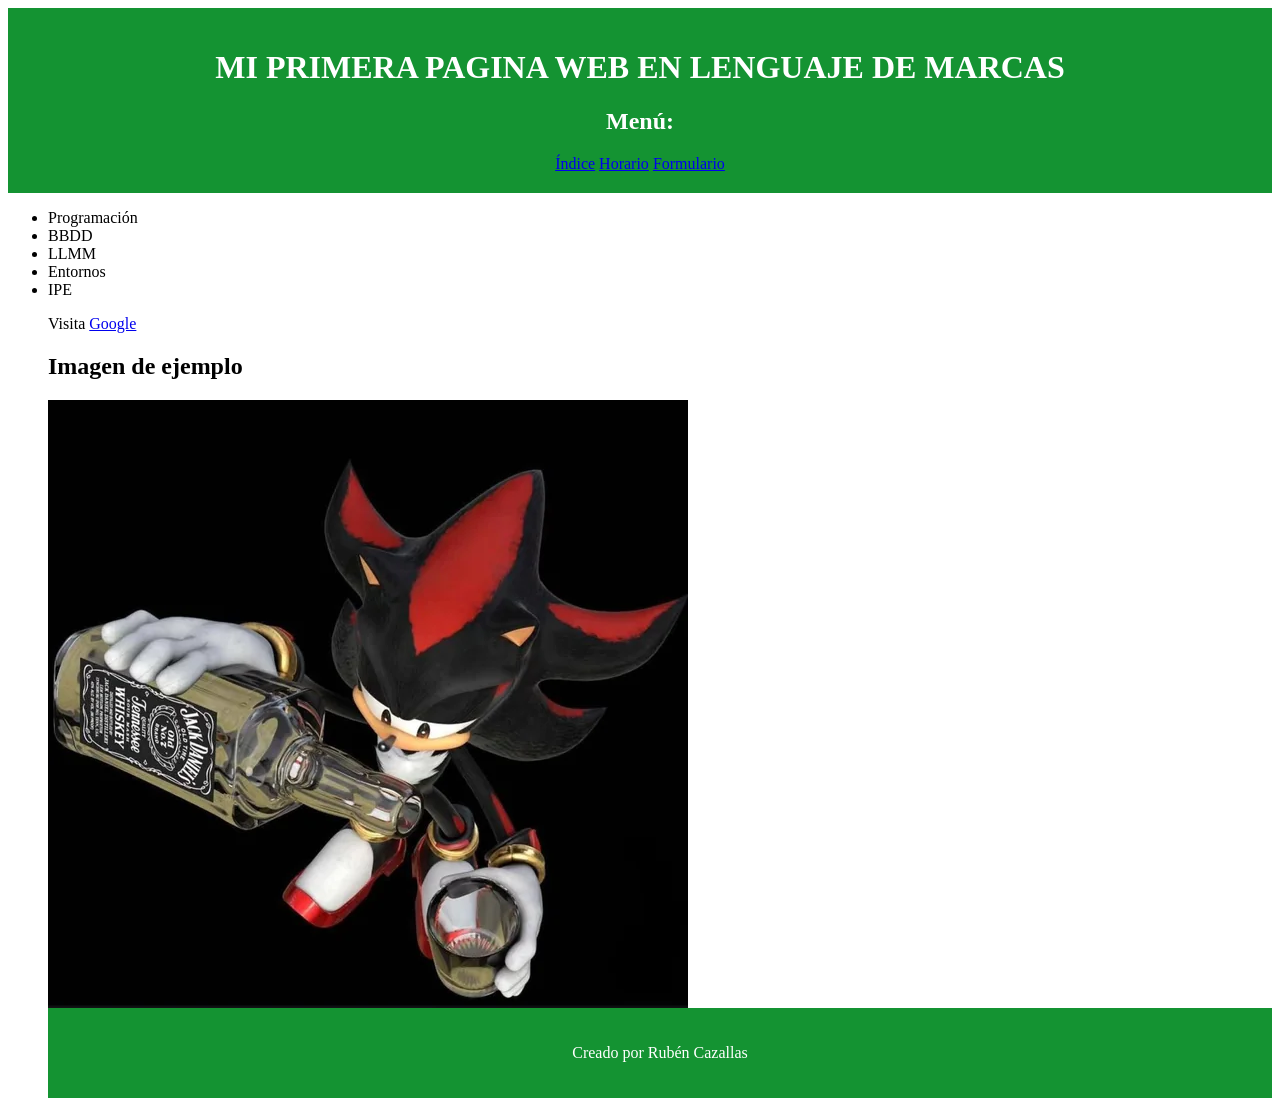
<file: index.html>
<html>
<head>
	<meta charset="UTF-8">
	<title>Horario</title>
	<link rel="stylesheet" href="css/estilo.css">
	<title>Web de ejemplo</title>
</head>
	<body>
		<header>
		<h1>MI PRIMERA PAGINA WEB EN LENGUAJE DE MARCAS</h1>
		<h2>Menú:</h2>
		<a class="referencia" href="index.html">Índice</a>
		<a class="referencia" href="horario.html">Horario</a>
		<a class="referencia" href="formulario.html">Formulario</a>
		</header>
		<ul>
			<li>Programación</li>
			<li>BBDD</li>
			<li>LLMM</li>
			<li>Entornos</li>
			<li>IPE</li>
			
		
		<p>Visita
		<a href="https://www.google.com">Google</a>
		</p>
		<h2>Imagen de ejemplo</h2>
		<img src="img/Imagen.png">
		
			</tbody>
			<footer>
		<p>Creado por Rubén Cazallas</p>
		</footer>
	</body>
</html>
</file>
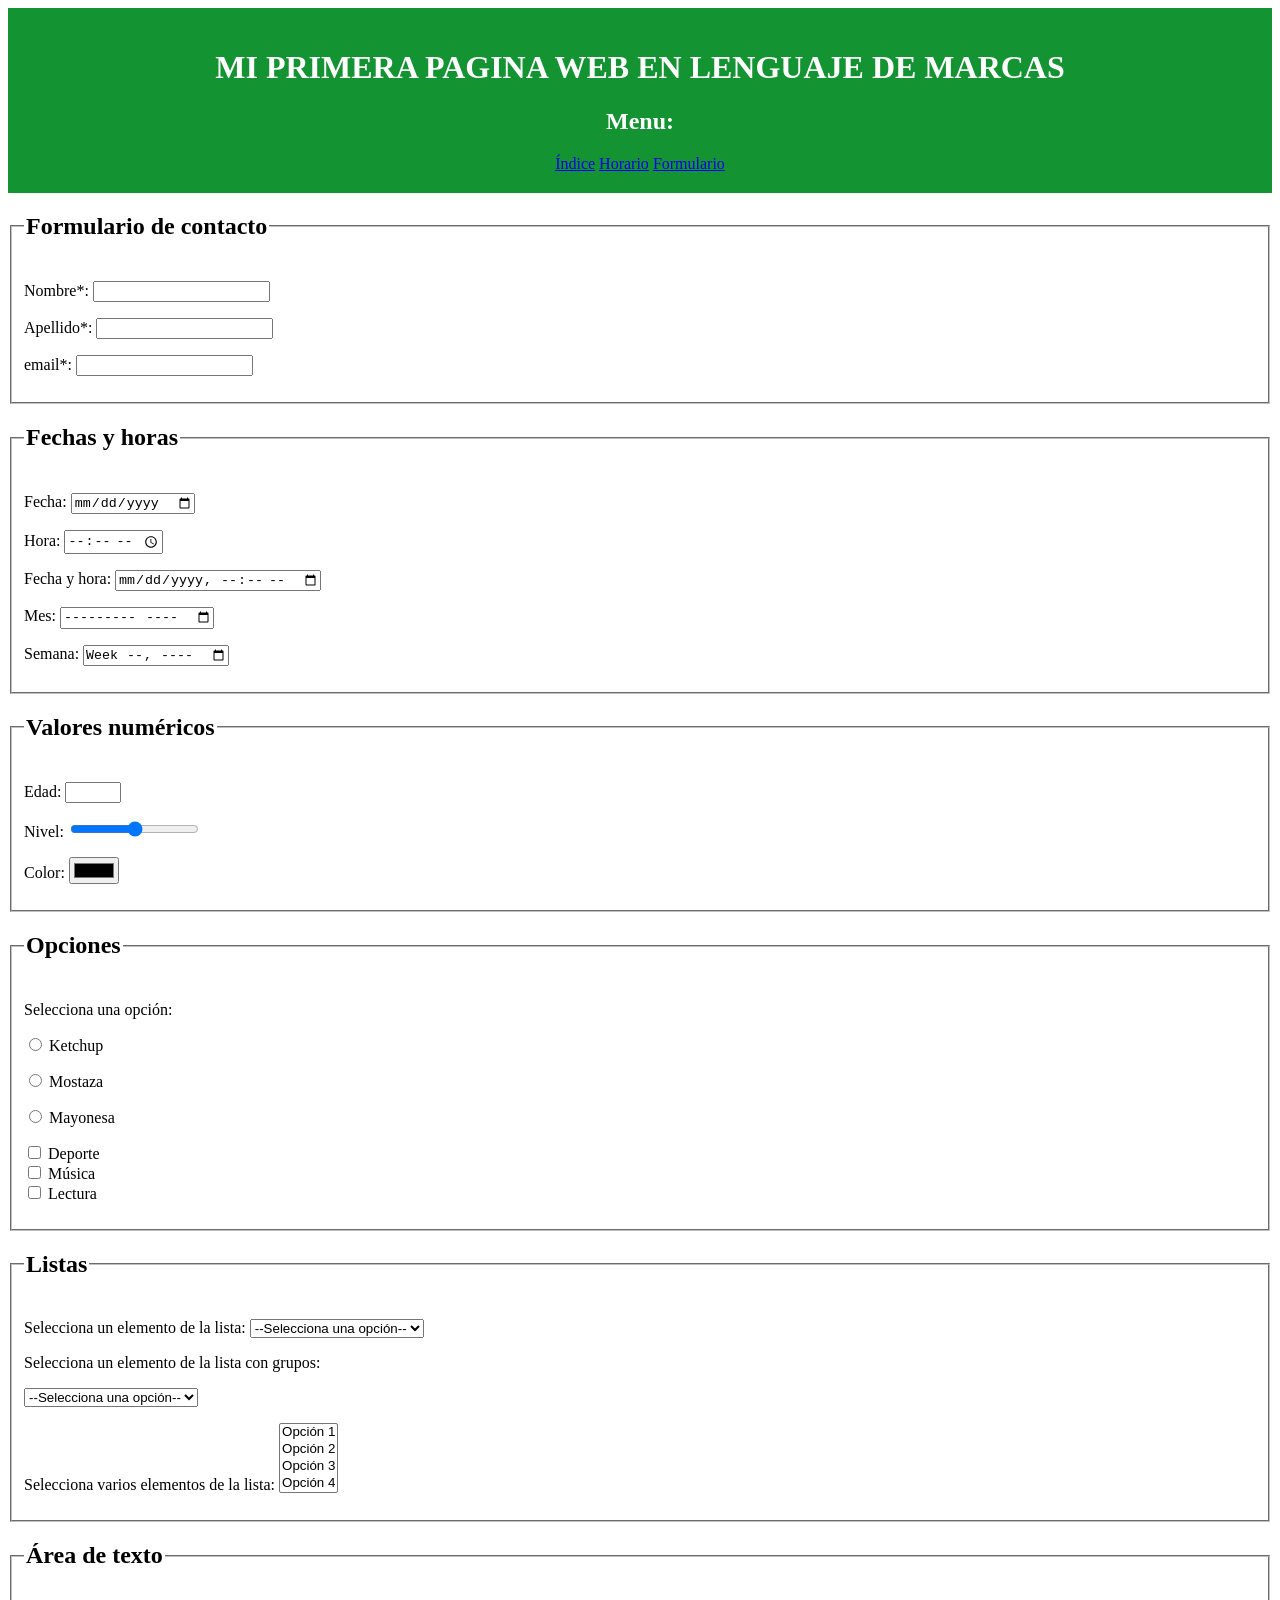
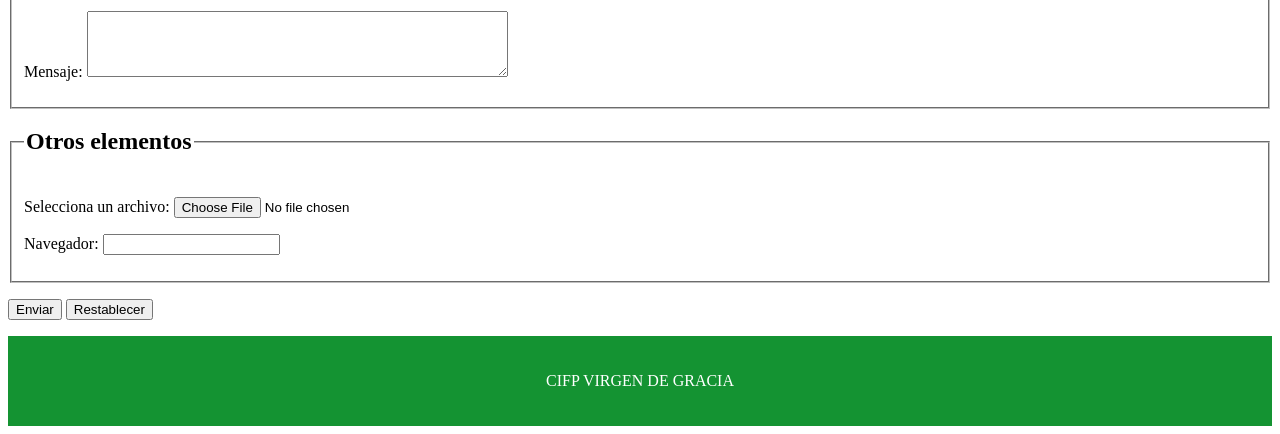
<file: formulario.html>
<!DOCTYPE html>
<html lang="es">
    <head>
        <meta charset="UTF-8">
        <title>Formulario</title>
        <link rel="stylesheet" href="css/estilo.css">

    </head>
    <body>
        <header>
            <h1>MI PRIMERA PAGINA WEB EN LENGUAJE DE MARCAS</h1>
            <h2>Menu:</h2>
        <a class="referencia" href="index.html">Índice</a>
		<a class="referencia" href="horario.html">Horario</a>
		<a class="referencia" href="formulario.html">Formulario</a>
        </header>
        <main>
            <form>
                <fieldset>
                    <legend><h2>Formulario de contacto</h2></legend>
                        <p>    
                            <label for="nombre">Nombre*:</label>
                            <input type="text" id="nombre" name="nombre" required>
                        
                        <p>
                            <label for="apellido">Apellido*:</label>
                            <input type="text" id="apellido" name="apellido" required>
                        </p>
                        <p>
                            <label for="email">email*:</label>
                            <input type="email" id="email" name="email" required>
                        </p>
                </fieldset>
                <fieldset>
                    <legend><h2>Fechas y horas</h2></legend>
                       <p>
                            <label for="fecha">Fecha:</label>
                            <input type="date" id="fecha" name="fecha" required>
                       </p>
                       <p>
                            <label for="hora">Hora:</label>
                            <input type="time" id="hora" name="hora" required>
                       </p>
                       <p>
                            <label for="fechaHora">Fecha y hora:</label>
                            <input type="datetime-local" id="fechaHora" name="fechaHora" required>
                       </p>
                       <p>
                            <label for="mes">Mes:</label>
                            <input type="month" id="mes" name="mes" required>
                       </p>
                        <p>
                            <label for="semana">Semana:</label>
                            <input type="week" id="semana" name="semana" required>
                        </p>
                </fieldset>
                <fieldset>
                    <legend><h2>Valores numéricos</h2></legend>
                    <p>
                        <label for="edad">Edad:</label>
                        <input type="number" id="edad" name="edad" min="0" max="120" required>
                    </p>
                    <p>
                        <label for="Nivel">Nivel:</label>
                        <input type="range" id="rango" name="rango" min="0" max="100" required>
                    </p>
                    <p>
                        <label for="color">Color:</label>
                        <input type="color" id="color" name="color" required>
                    </p>
                </fieldset>
                <fieldset>
                    <legend><h2>Opciones</h2></legend>
                    <p>Selecciona una opción:</p>
                    <p>
                        <input type="radio" id="Ketchup" name="condimento" value="Ketchup">
                        <label for="Ketchup">Ketchup</label>
                    </p>
                    <p>
                        <input type="radio" id="Mostaza" name="condimento" value="Mostaza">
                        <label for="Mostaza">Mostaza</label>
                    </p>
                    <p>
                        <input type="radio" id="Mayonesa" name="condimento" value="Mayonesa">
                        <label for="Mayonesa">Mayonesa</label>
                    </p>
                    <p>
                        <input type="checkbox" id="Deporte" name="aficiones" value="Deporte">
                        <label for="Deporte">Deporte</label>
                        <br>
                        <input type="checkbox" id="Musica" name="aficiones" value="Musica">
                        <label for="Musica">Música</label>
                        <br>
                        <input type="checkbox" id="Lectura" name="aficiones" value="Lectura">
                        <label for="Lectura">Lectura</label>
                    </p>
                </fieldset>
                <fieldset>
                    <legend><h2>Listas</h2></legend>
                    <p>
                        <label for="lista">Selecciona un elemento de la lista:</label>
                        <select id="lista" name="lista" required>
                            <option value="">--Selecciona una opción--</option>
                            <option value="opcion1">Opción 1</option>
                            <option value="opcion2">Opción 2</option>
                            <option value="opcion3">Opción 3</option>
                        </select>
                    </p>
                    <label for="listacongrupos">Selecciona un elemento de la lista con grupos:</label>
                    <p>
                        <select id="listacongrupos" name="listacongrupos" required>
                            <option value="">--Selecciona una opción--</option>
                            <optgroup label="Grupo 1">
                                <option value="opcion1">Opción 1</option>
                                <option value="opcion2">Opción 2</option>
                            </optgroup>
                            <optgroup label="Grupo 2">
                                <option value="opcion3">Opción 3</option>
                                <option value="opcion4">Opción 4</option>
                            </optgroup>
                        </select>
                    </p>
                    <p>
                        <label for="listaMultiple">Selecciona varios elementos de la lista:</label>
                        <select id="listaMultiple" name="listaMultiple" multiple required>
                            <option value="opcion1">Opción 1</option>
                            <option value="opcion2">Opción 2</option>
                            <option value="opcion3">Opción 3</option>
                            <option value="opcion4">Opción 4</option>
                        </select>
                    </p>
                </fieldset>
                <fieldset>
                    <legend><h2>Área de texto</h2></legend>
                    <p>
                        <label for="mensaje">Mensaje:</label>
                        <textarea id="mensaje" name="mensaje" rows="4" cols="50" required></textarea>
                    </p>
                </fieldset>
                <fieldset>
                    <legend><h2>Otros elementos</h2></legend>
                    <p>
                        <label for="archivo">Selecciona un archivo:</label>
                        <input type="file" id="archivo" name="archivo" required>
                    </p>
                    <p>
                        <label for="navegador">Navegador:</label>
                        <input type="url" id="navegador" name="navegador" required>
                    </p>
                </fieldset>
                <p>
                    <input type="submit" value="Enviar">
                    <input type="reset" value="Restablecer">
                </p>
            </form>
        </main>
        <footer>
            <p>CIFP VIRGEN DE GRACIA</p>
        </footer>
    </body>
</html>
</file>
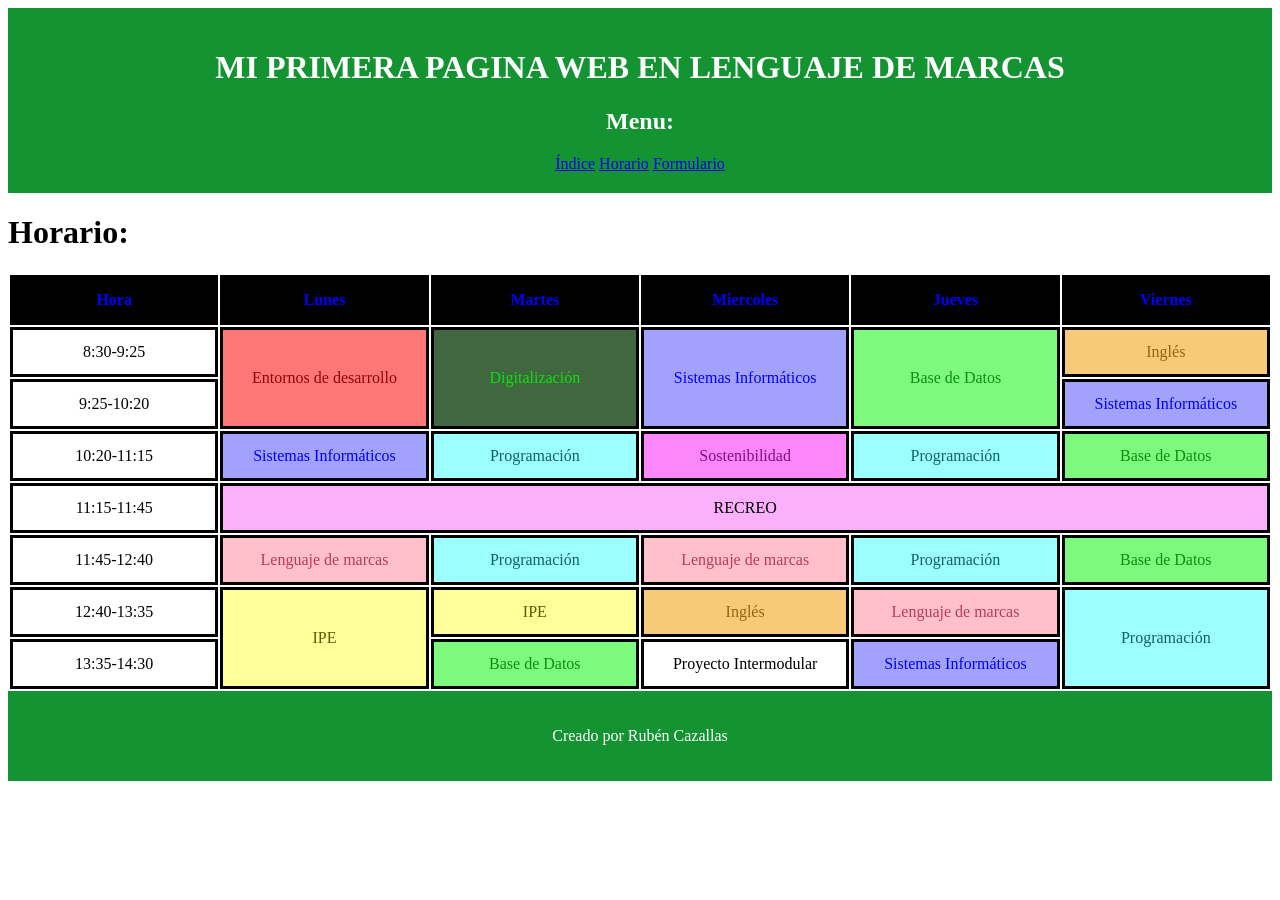
<file: horario.html>
<html>
<head>
	<meta charset="UTF-8">
	<title>Horario</title>
	<link rel="stylesheet" href="css/estilo.css">
</head>
	<body>
		<header>
			<h1>MI PRIMERA PAGINA WEB EN LENGUAJE DE MARCAS</h1>
            <h2>Menu:</h2>
		<a class="referencia" href="index.html">Índice</a>
		<a class="referencia" href="horario.html">Horario</a>
		<a class="referencia" href="formulario.html">Formulario</a>
		</header>
		<main>
			<h1>Horario:</h1>
		<table>
			<thead>
				<tr>
					<th>Hora</th>
					<th>Lunes</th>
					<th>Martes</th>
					<th>Miercoles</th>
					<th>Jueves</th>
					<th>Viernes</th>
				</tr>
			</thead>
			<tbody>
				<tr>
					<td class="Hora">8:30-9:25</td>
					<td class="ENT" rowspan="2">Entornos de desarrollo</td>
					<td class="DIG" rowspan="2">Digitalización</td>
					<td class="SIS" rowspan="2">Sistemas Informáticos</td>
					<td class="BDD"rowspan="2">Base de Datos</td>
					<td class="ING">Inglés</td>
				</tr>
				<tr>
					<td class="Hora">9:25-10:20</td>
					<td  class="SIS">Sistemas Informáticos</td>
				</tr>
				<tr>
					<td class="Hora">10:20-11:15</td>
					<td  class="SIS">Sistemas Informáticos</td>
					<td class="PRO">Programación</td>
					<td class="SOS">Sostenibilidad</td>
					<td class="PRO">Programación</td>
					<td  class="BDD">Base de Datos</td>
				</tr>
				<tr>
					<td class="Hora">11:15-11:45</td>
					<td class="REC" colspan="5">RECREO</td>
				</tr>
				<tr>
					<td class="Hora">11:45-12:40</td>
					<td class="LDM">Lenguaje de marcas</td>
					<td class="PRO">Programación</td>
					<td class="LDM">Lenguaje de marcas</td>
					<td class="PRO">Programación</td>
					<td class="BDD">Base de Datos</td>
				</tr>
				<tr>
					<td class="Hora">12:40-13:35</td>
					<td class="IPE" rowspan="2">IPE</td>
					<td class="IPE">IPE</td>
					<td class="ING">Inglés</td>
					<td class="LDM">Lenguaje de marcas</td>
					<td class="PRO" rowspan="2">Programación</td>
				</tr>
				<tr>
					<td class="Hora">13:35-14:30</td>
					<td class="BDD">Base de Datos</td>
					<td class="PRI">Proyecto Intermodular</td>
					<td class="SIS">Sistemas Informáticos</td>
				</tr>
			</tbody>
		</table>
		</main>
		
		<footer>
		<p>Creado por Rubén Cazallas</p>
		</footer>
			
			</tbody>
	</body>
</html>
</file>
<file: css/estilo.css>
header {
	background: rgb(20, 147, 50);
	color: white;
	padding: 20px 30px;
	text-align: center;
	justify-content: space-between;
	align-items: center;
	box-shadow: 0 2px 6px (0, 0, 0, 0.2);
}


footer{
	background: rgb(20, 147, 50);
	text-align:center;
	color: white;
	padding: 20px 30px;
	justify-content: space-between;
	align-items: center;
	box-shadow: 0 2px 6px (0, 0, 0, 0.2);
}
	
.ENT{background-color: rgb(253, 119, 119); color:rgb(143, 6, 6) ;text-align:center;}
.DIG{background-color: rgb(65, 103, 65); color: rgb(13, 223, 13);text-align:center; }
.SIS{background-color: rgb(162, 162, 252); color:blue; text-align:center;}
.LDM{background-color: pink;color: rgb(185, 61, 82);text-align:center;}
.IPE{background-color: rgb(255, 255, 154);color: rgb(91, 91, 5); text-align:center;}
.PRO{background-color: rgb(156, 254, 254);color:rgb(17, 98, 98); text-align:center;}
.SOS{background-color: rgb(251, 135, 251);color:rgb(134, 12, 134); text-align:center;}
.ING{background-color: rgb(246, 202, 121);color:rgb(147, 101, 15);text-align:center;}
.BDD{background-color: rgb(125, 249, 125);color:rgb(13, 143, 13); text-align:center;}
.REC{background-color: rgb(250, 176, 250); text-align:center;}
.PRI{background-color: white; text-align: center;}
th, td{border: 3px solid black; width: 9%; height: 50px;}
th{background-color: black; color: blue;}

.Hora{text-align: center;}
</file>
